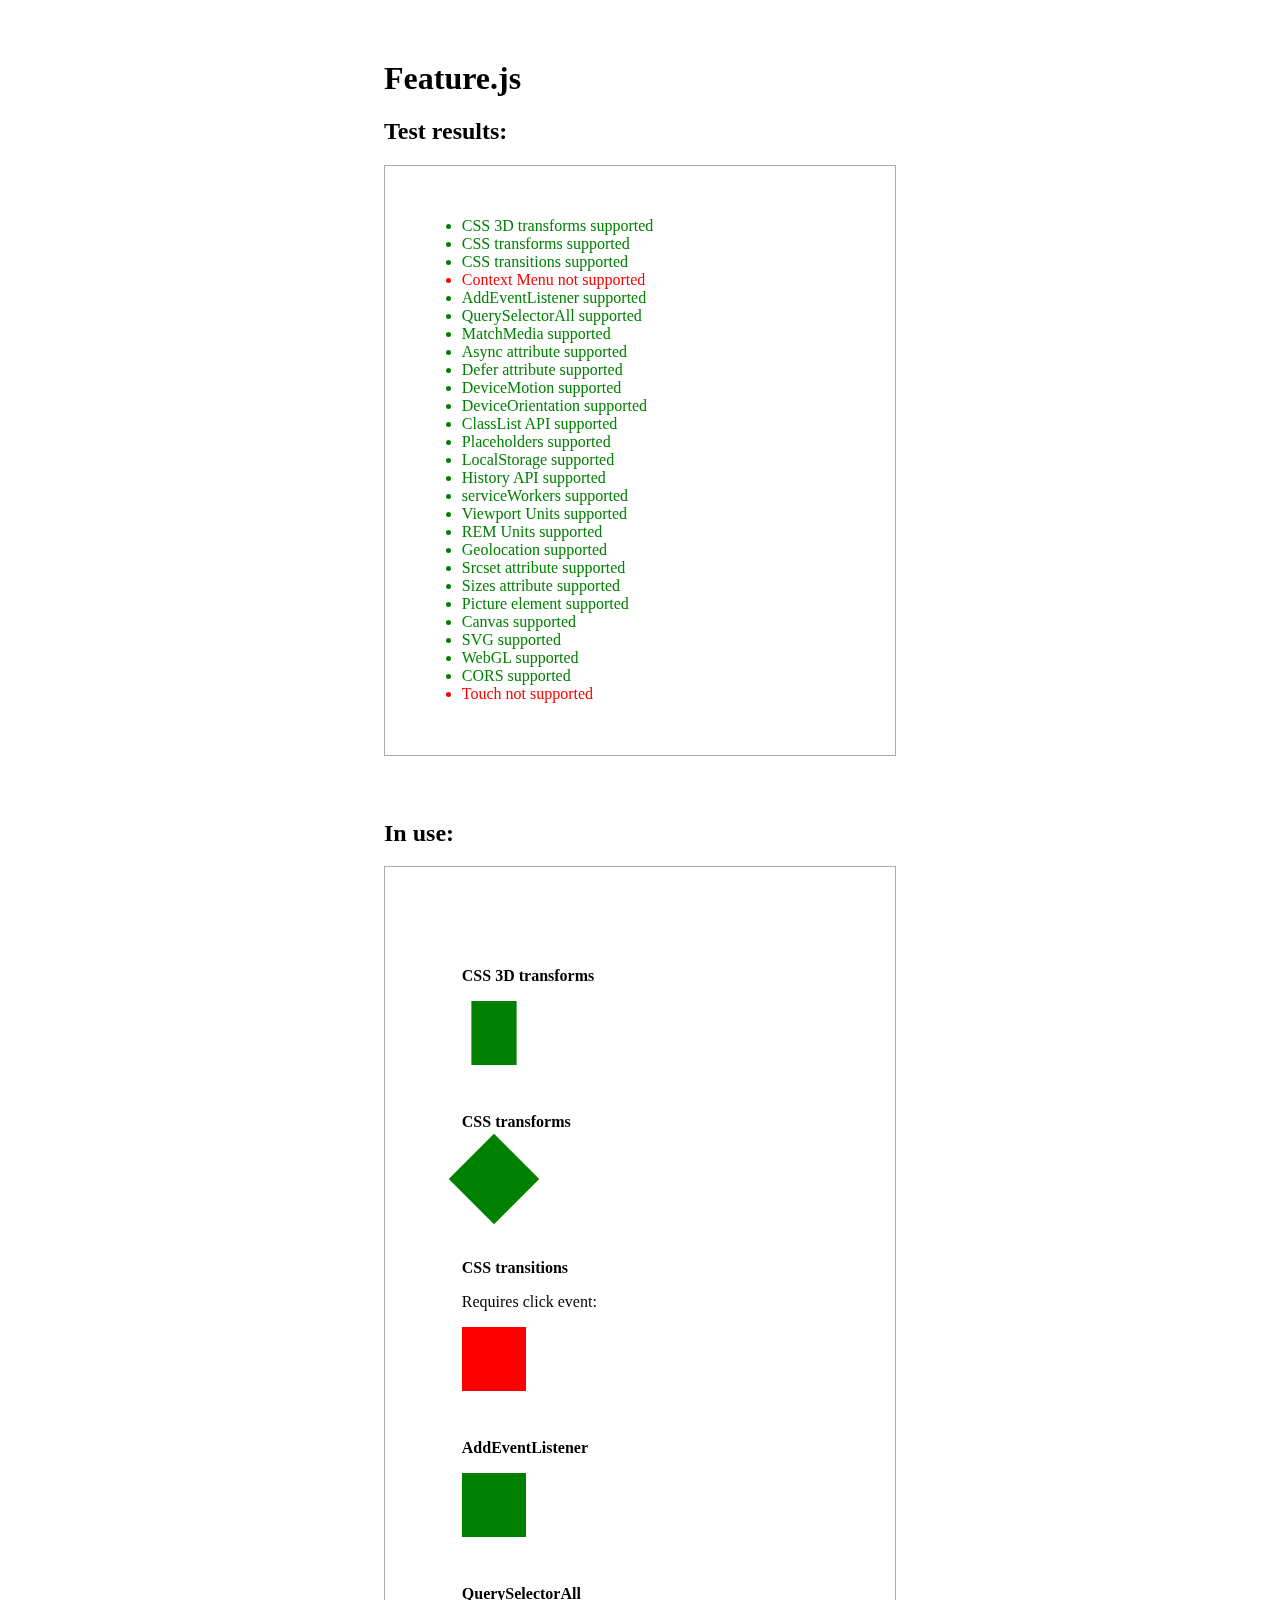
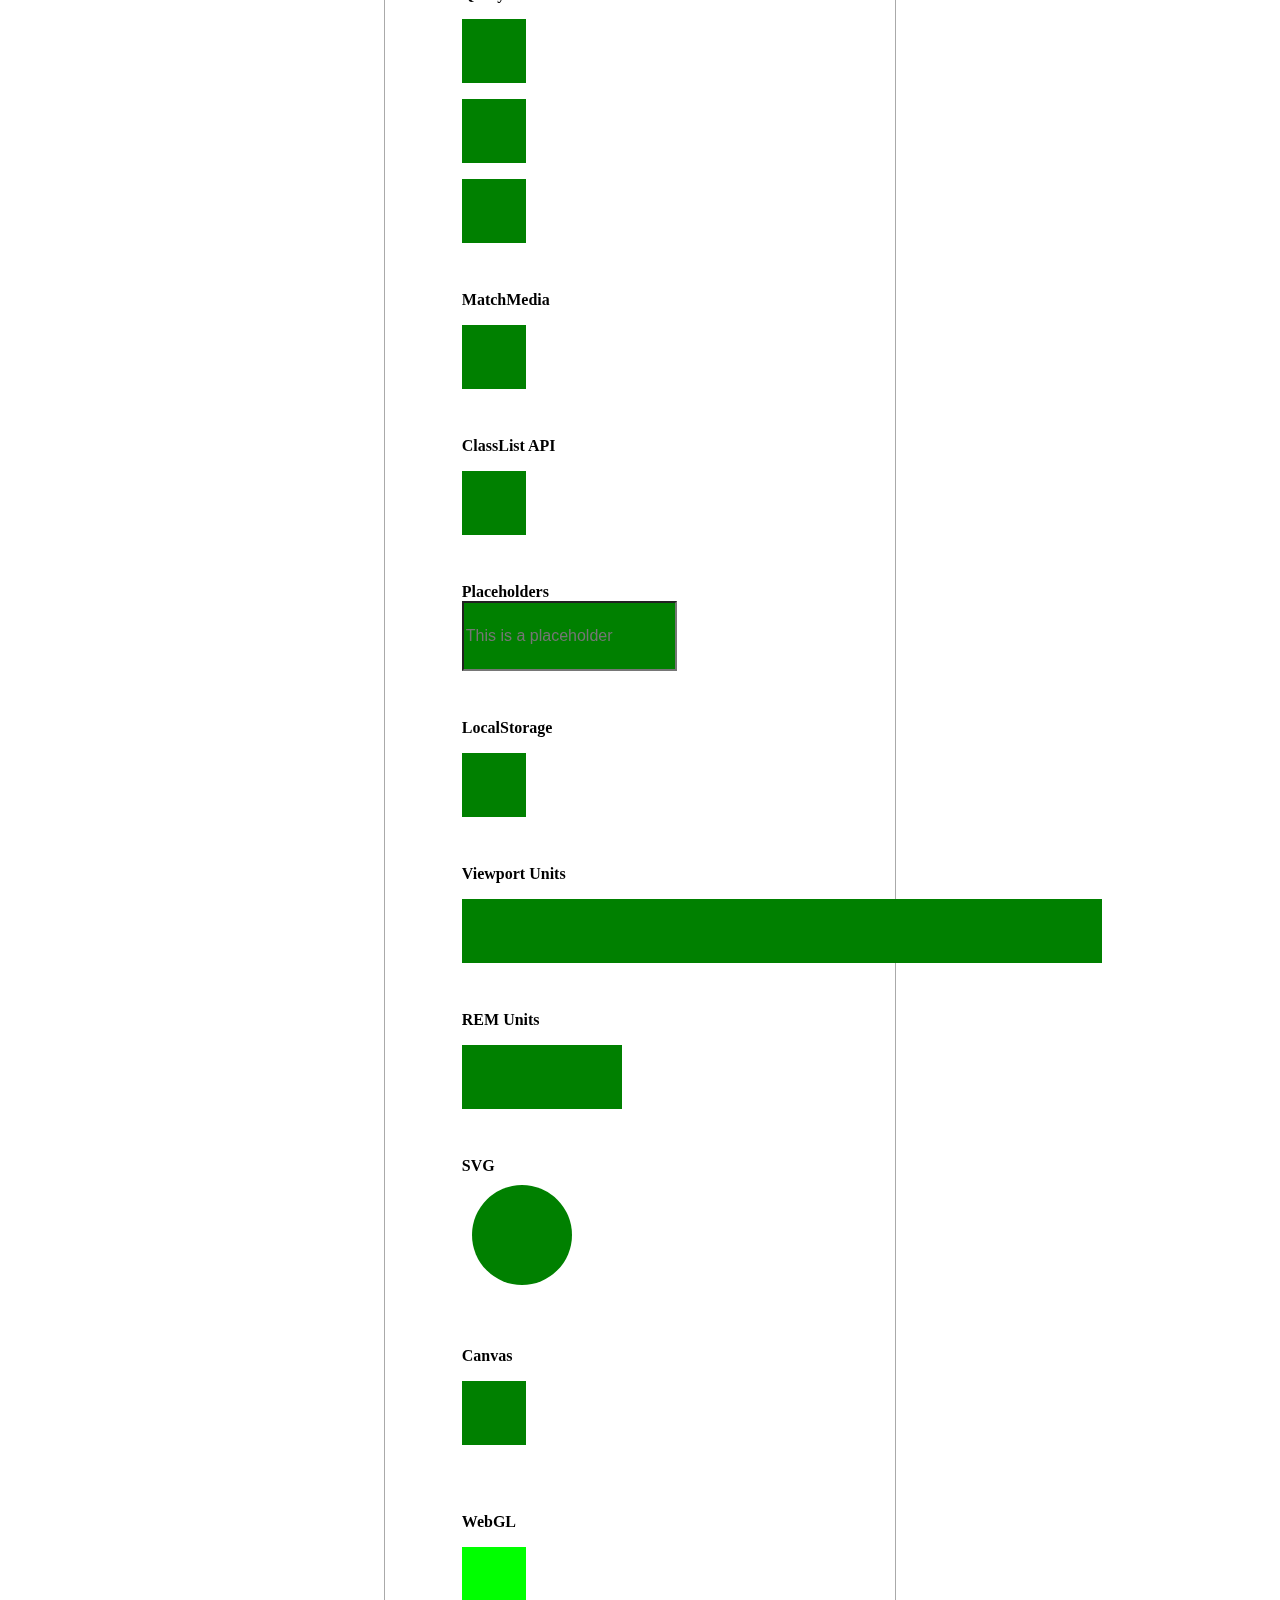
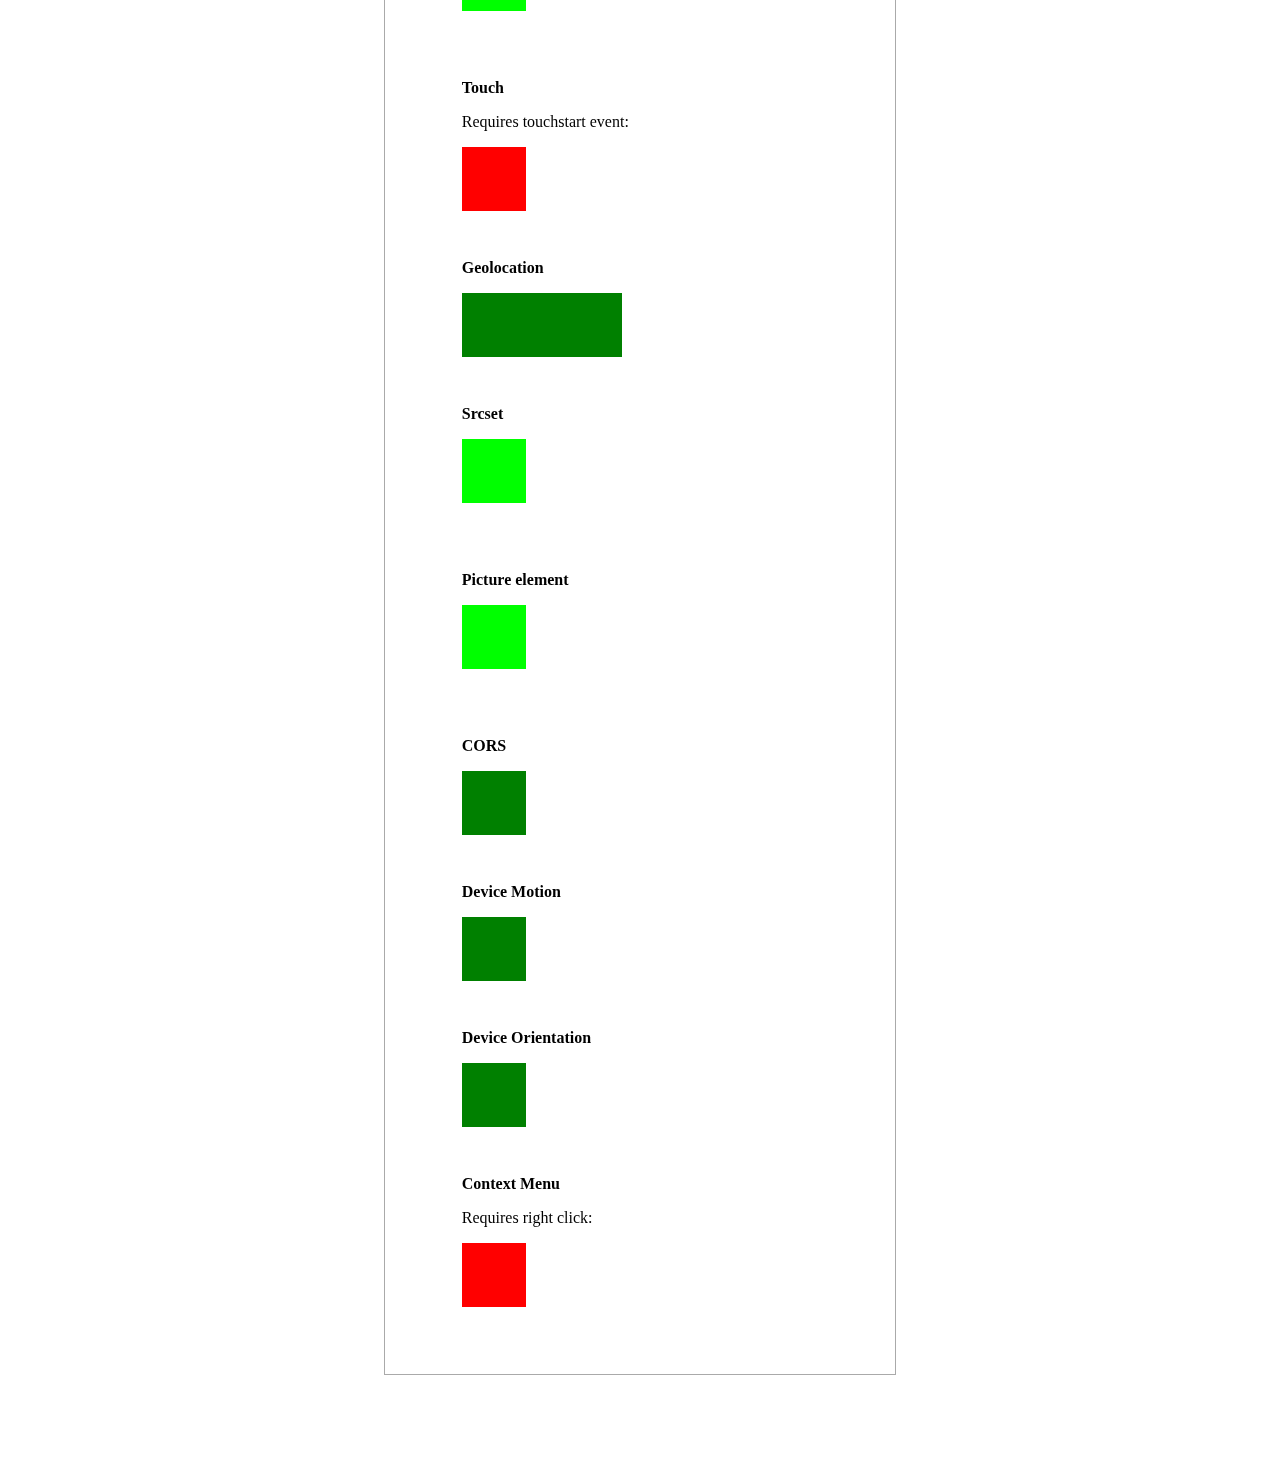
<file: js/feature.js-master/feature.js-master/tests/index.html>
<!DOCTYPE html>
<html lang="en">
  <head>
    <meta charset="utf-8">
    <meta name="viewport" content="width=device-width,initial-scale=1">
    <title>Feature.js</title>
    <style>
      body { -webkit-perspective: 500px; -moz-perspective: 500px; -ms-perspective: 500px; -o-perspective: 500px; perspective: 500px; padding: 3% 5%; margin: 0 auto; max-width: 32em; }
      .yes { color: green; }
      .no { color: red; }
      h4 { margin: 3em 0 0; }
      .test { background: red; margin: 1em 0; width: 4em; height: 4em; }
      #results, #tests { border: 1px solid #aaa; padding: 10% 15%; margin: 0 0 4em; }
      input { font-size: 16px; height: 4em; }
      .active { background: green !important; }
      picture * { margin: 1em 0; width: 4em; height: 4em; }
    </style>
    <script src="../feature.js"></script>
  </head>
  <body>
    <h1>Feature.js</h1>
    <h2>Test results:</h2>
    <ul id="results"></ul>
    <h2>In use:</h2>
    <div id="tests">

      <h4>CSS 3D transforms</h4>
      <div id="css3dtransform" class="test" style="-webkit-transform: rotateY(45deg); -moz-transform: rotateY(45deg); -ms-transform: rotateY(45deg); -o-transform: rotateY(45deg); transform: rotateY(45deg);"></div>

      <h4>CSS transforms</h4>
      <div id="csstransform" class="test" style="-webkit-transform: rotate(45deg); -moz-transform: rotate(45deg); -o-transform: rotate(45deg); -ms-transform: rotate(45deg); transform: rotate(45deg);"></div>

      <h4>CSS transitions</h4>
      <p>Requires click event:</p>
      <div class="test transition" style="-webkit-transition: all 1.5s ease; -moz-transition: all 1.5s ease; -ms-transition: all 1.5s ease; -o-transition: all 1.5s ease; transition: all 1.5s ease;"></div>

      <h4>AddEventListener</h4>
      <div class="test" id="addeventlistener"></div>

      <h4>QuerySelectorAll</h4>
      <div class="test queryselectorall"></div>
      <div class="test queryselectorall"></div>
      <div class="test queryselectorall"></div>

      <h4>MatchMedia</h4>
      <div class="test" id="matchmedia"></div>

      <h4>ClassList API</h4>
      <div class="test" id="classlist"></div>

      <h4>Placeholders</h4>
      <input type="text" id="placeholder" placeholder="This is a placeholder">

      <h4>LocalStorage</h4>
      <div class="test" id="localstorage"></div>

      <h4>Viewport Units</h4>
      <div class="test" id="viewportunits"></div>

      <h4>REM Units</h4>
      <div class="test" id="remunits"></div>

      <h4>SVG</h4>
      <img width="120" height="120" src="test.svg" alt="">

      <h4>Canvas</h4>
      <canvas class="test" width="120" height="120" id="canvas"></canvas>

      <h4>WebGL</h4>
      <canvas class="test" width="120" height="120" id="webgl"></canvas>

      <h4>Touch</h4>
      <p>Requires touchstart event:</p>
      <div class="test" id="touch"></div>

      <h4>Geolocation</h4>
      <div class="test" style="width: 10em" id="geolocation"></div>

      <h4>Srcset</h4>
      <img class="test" srcset="[data-uri]" alt="">

      <h4>Picture element</h4>
      <picture>
        <source media="(min-width: 1px)" srcset="[data-uri]">
        <img src="[data-uri]" alt="">
      </picture>

      <h4>CORS</h4>
      <div class="test" id="cors"></div>

      <h4>Device Motion</h4>
      <div class="test" id="motion"></div>

      <h4>Device Orientation</h4>
      <div class="test" id="orientation"></div>

      <h4>Context Menu</h4>
      <p>Requires right click:</p>
      <div class="test" id="context" contextmenu="mymenu"></div>
      <menu type="context" id="mymenu">
        <menuitem label="FEATURE.JS TEST MENU ITEM" onclick="window.location.reload();"></menuitem>
      </menu>


    </div>
    <script>

      // Test all the things!
      feature.testAll();

      // For Each
      function forEach(array, callback, context) {
        var length = array.length;
        var cont, i;

        for (i = 0; i < length; i++) {
          cont = callback.call(context, i, array[i]);
          if (cont === false) {
            break; // Allow early exit
          }
        }
      }

      // Fire event
      function fireEvent(el, etype) {
        if (el.dispatchEvent) {
          var evObj = document.createEvent("Events");
          evObj.initEvent(etype, true, false);
          el.dispatchEvent(evObj);
        } else if (el.fireEvent) {
          el.fireEvent("on" + etype);
        }
      }

      // Logger
      function log(support, value) {
        var results = document.getElementById("results");
        results.innerHTML += "<li class='" + (support ? "yes" : "no") + "'>" + value + " " + (support ? "" : "not") + " supported </li>";
      }

      // Feature tests
      log(feature.css3Dtransform, "CSS 3D transforms");
      log(feature.cssTransform, "CSS transforms");
      log(feature.cssTransition, "CSS transitions");
      log(feature.contextMenu, "Context Menu");
      log(feature.addEventListener, "AddEventListener");
      log(feature.querySelectorAll, "QuerySelectorAll");
      log(feature.matchMedia, "MatchMedia");
      log(feature.async, "Async attribute");
      log(feature.defer, "Defer attribute");
      log(feature.deviceMotion, "DeviceMotion");
      log(feature.deviceOrientation, "DeviceOrientation");
      log(feature.classList, "ClassList API");
      log(feature.placeholder, "Placeholders");
      log(feature.localStorage, "LocalStorage");
      log(feature.historyAPI, "History API");
      log(feature.serviceWorker, "serviceWorkers");
      log(feature.viewportUnit, "Viewport Units");
      log(feature.remUnit, "REM Units");
      log(feature.geolocation, "Geolocation");
      log(feature.srcset, "Srcset attribute");
      log(feature.sizes, "Sizes attribute");
      log(feature.pictureElement, "Picture element");
      log(feature.canvas, "Canvas");
      log(feature.svg, "SVG");
      log(feature.webGL, "WebGL");
      log(feature.cors, "CORS");
      log(feature.touch, "Touch");

      // 3D Transforms
      if (feature.css3Dtransform) {
        var needs3Dtransform = document.getElementById("css3dtransform");
        needs3Dtransform.className += " active";
      }

      // 2D Transforms
      if (feature.cssTransform) {
        var needsTransform = document.getElementById("csstransform");
        needsTransform.className += " active";
      }

      // Transitions
      try {
        var needsTransitions = document.querySelectorAll(".transition");
        forEach(needsTransitions, function(i) {
          needsTransitions[i].addEventListener("click", function(event) {
            event.preventDefault();
            this.className += " active";
          }, false);
        });
      } catch(err) {}

      // AddEventListener
      try {
        var needsListener = document.getElementById("addeventlistener");
        window.addEventListener("load", function(event) {
          event.preventDefault();
          needsListener.className += " active";
        }, false);
      } catch(err) {}

      // QuerySelectorAll
      try {
        var needsQuerySelector = document.querySelectorAll(".test.queryselectorall");
        forEach(needsQuerySelector, function(i) {
          needsQuerySelector[i].className += " active";
        });
      } catch(err) {}

      // Matchmedia
      try {
        var needsMatchMedia = document.getElementById("matchmedia");
        if (window.matchMedia("(min-width: 1px)").matches) {
          needsMatchMedia.className += " active";
        }
      } catch(err) {}

      // ClassList API
      try {
        var needsClassList = document.getElementById("classlist");
        needsClassList.classList.add("active");
      } catch(err) {}

      // LocalStorage
      try {
        var needsLocalStorage = document.getElementById("localstorage");
        var test = "active";
        localStorage.setItem(test, test);
        needsLocalStorage.className += " " + localStorage.getItem(test);
        localStorage.removeItem(test);
      } catch(err) {}

      // Viewport Units
      try {
        var needsViewportUnits = document.getElementById("viewportunits");
        needsViewportUnits.style.width = "50vw";
        if (feature.viewportUnit) {
          needsViewportUnits.className += " active";
        }
      } catch(err) {}

      // REM Units
      try {
        var needsREMUnits = document.getElementById("remunits");
        needsREMUnits.style.width = "10rem";
        if (feature.remUnit) {
          needsREMUnits.className += " active";
        }
      } catch(err) {}

      // Touch
      try {
        var needsTouch = document.getElementById("touch");
        needsTouch.addEventListener("touchstart", function() {
          this.className += " active";
        },false);
        needsTouch.addEventListener("MSPointerDown", function() {
          this.className += " active";
        },false);
        needsTouch.addEventListener("gesturestart", function() {
          this.className += " active";
        },false);
      } catch(err) {}

      // Canvas
      try {
        var needCanvas = document.getElementById("canvas");
        var ctx = needCanvas.getContext("2d");
        ctx.fillStyle = "green";
        ctx.fillRect(0,0,120,120);
      } catch(err) {}

      // WebGL
      try {
        var gl;
        function initWebGL(canvas) {
          gl = null;
          try {
            gl = canvas.getContext("webgl") || canvas.getContext("experimental-webgl");
          } catch(e) {}
          return gl;
        }
        var needsWebGL = document.getElementById("webgl");
        if (needsWebGL.getContext) {
          gl = initWebGL(needsWebGL);
          if (gl) {
            gl.clearColor(0.0, 255, 0.0, 1.0);
            gl.enable(gl.DEPTH_TEST);
            gl.depthFunc(gl.LEQUAL);
            gl.clear(gl.COLOR_BUFFER_BIT|gl.DEPTH_BUFFER_BIT);
          }
        }
      } catch(err) {}

      // Geolocation
      try {
        var needsGeolocation = document.getElementById("geolocation");
        navigator.geolocation.getCurrentPosition(function(pos) {
          needsGeolocation.innerHTML = pos.coords.latitude + " " + pos.coords.longitude;
        });
        if (feature.geolocation) {
          needsGeolocation.className += " active";
        }
      } catch(err) {}

      // Placeholder
      try {
        var needsPlaceholder = document.getElementById("placeholder");
        if ("placeholder" in document.createElement("input")) {
          needsPlaceholder.className += " active";
        }
      } catch(err) {}

      // Cors
      function createCORSRequest(method, url) {
        var xhr = new XMLHttpRequest();
        if ("withCredentials" in xhr) {
          xhr.open(method, url, true);
        } else {
          xhr = null;
        }
        return xhr;
      }
      var xhr = createCORSRequest("GET", "http://featurejs.com");
      if (xhr) {
        var needsCors = document.getElementById("cors");
        needsCors.className += " active";
      }

      // Device motion
      try {
        if ("DeviceMotionEvent" in window) {
          var needsMotion = document.getElementById("motion");
          window.addEventListener("devicemotion", function() {
            needsMotion.className += " active";
          }, false);
          fireEvent(window, "devicemotion");
        }
      } catch(err) {}

      // Device orientation
      try {
        if ("DeviceOrientationEvent" in window) {
          var needsOrientation = document.getElementById("orientation");
          window.addEventListener("deviceorientation", function() {
            needsOrientation.className += " active";
          }, false);
          fireEvent(window, "deviceorientation");
        }
      } catch(err) {}

      // Context menu
      if (feature.contextMenu) {
        var needsContextMenu = document.getElementById("context");
        needsContextMenu.className += " active";
      }

    </script>
  </body>
</html>
</file>
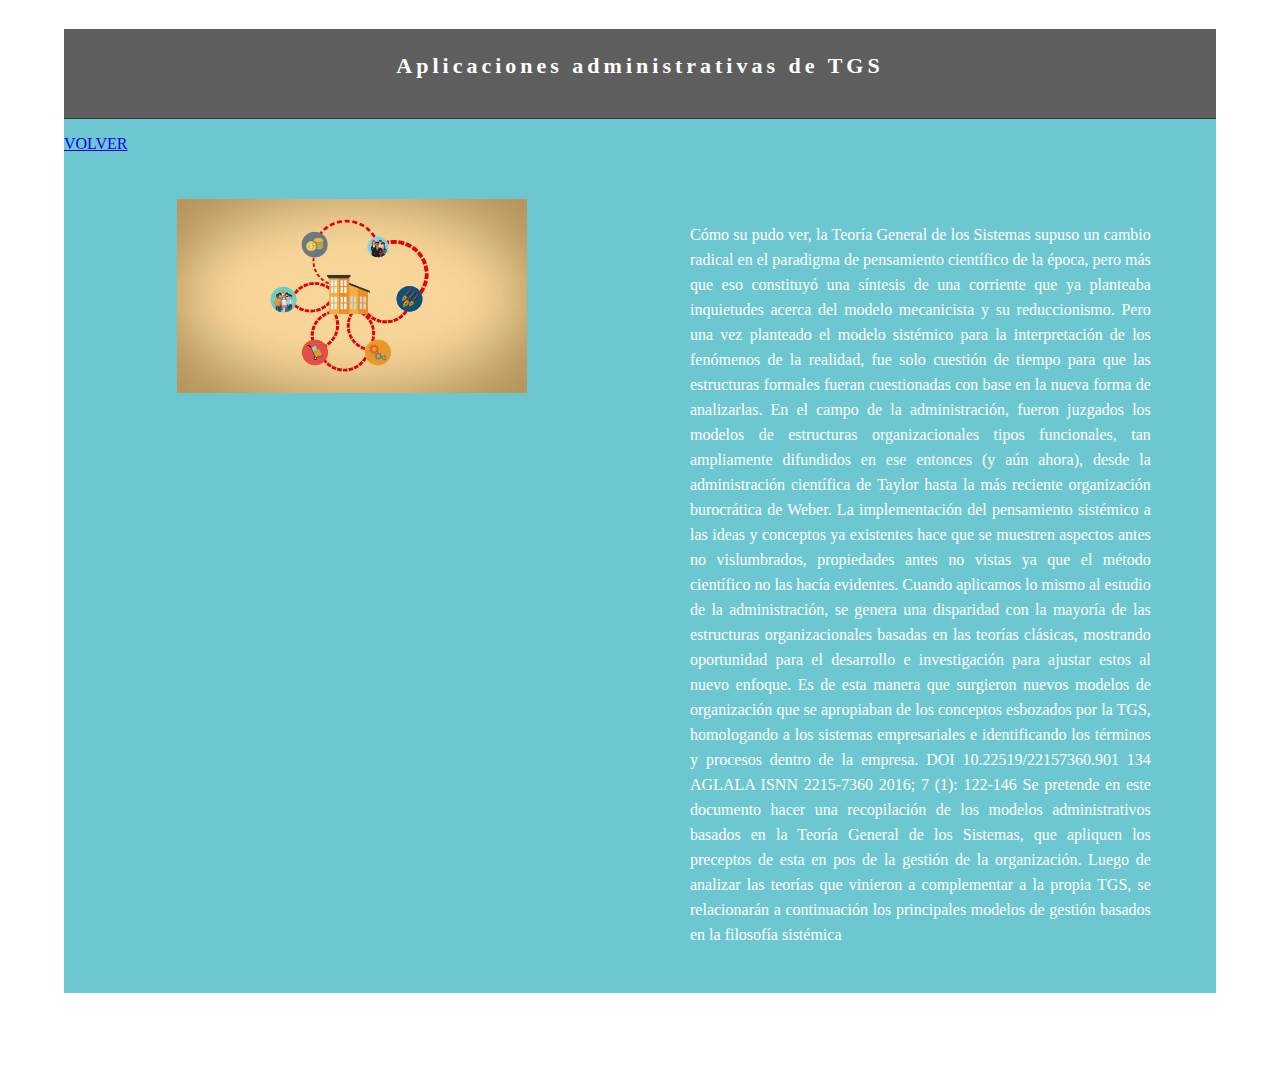
<file: aplica.html>
<!doctype html>
<html>
<head>
<meta charset="utf-8">
<meta http-equiv="X-UA-Compatible" content="IE=edge">
<meta name="viewport" content="width=device-width, initial-scale=1">
<title>Light Theme</title>
<link href="css/simpleGridTemplate.css" rel="stylesheet" type="text/css">
</head>
<body>
<!-- Main Container -->
<div class="container"> 
  <!-- Header -->
  <header class="header">
    <h4 class="logo">Aplicaciones administrativas de TGS </h4>
  </header>
  <!-- Hero Section -->
  
  <section class="intro">
    <p><a href="FINAL.html">VOLVER</a></p>
    <div class="column"> <a href="img/maxresdefault.jpg"><img src="img/maxresdefault.jpg" width="350" height="194" alt=""/></a> </div>
    <div class="column">
      <p>Cómo su pudo ver, la Teoría General de los Sistemas supuso un cambio radical en el paradigma de pensamiento científico de la época, pero más que eso constituyó una síntesis de una corriente que ya planteaba inquietudes acerca del modelo mecanicista y su reduccionismo. Pero una vez planteado el modelo sistémico para la interpretación de los fenómenos de la realidad, fue solo cuestión de tiempo para que las estructuras formales fueran cuestionadas con base en la nueva forma de analizarlas. En el campo de la administración, fueron juzgados los modelos de estructuras organizacionales tipos funcionales, tan ampliamente difundidos en ese entonces (y aún ahora), desde la administración científica de Taylor hasta la más reciente organización burocrática de Weber. La implementación del pensamiento sistémico a las ideas y conceptos ya existentes hace que se muestren aspectos antes no vislumbrados, propiedades antes no vistas ya que el método científico no las hacía evidentes. Cuando aplicamos lo mismo al estudio de la administración, se genera una disparidad con la mayoría de las estructuras organizacionales basadas en las teorías clásicas, mostrando oportunidad para el desarrollo e investigación para ajustar estos al nuevo enfoque. Es de esta manera que surgieron nuevos modelos de organización que se apropiaban de los conceptos esbozados por la TGS, homologando a los sistemas empresariales e identificando los términos y procesos dentro de la empresa. DOI 10.22519/22157360.901 134 AGLALA ISNN 2215-7360 2016; 7 (1): 122-146 Se pretende en este documento hacer una recopilación de los modelos administrativos basados en la Teoría General de los Sistemas, que apliquen los preceptos de esta en pos de la gestión de la organización. Luego de analizar las teorías que vinieron a complementar a la propia TGS, se relacionarán a continuación los principales modelos de gestión basados en la filosofía sistémica<br>
      </p>
    </div>
  </section>
  <!-- Stats Gallery Section -->
  <div class="gallery"> </div>
  <div class="gallery"> </div>
  <!-- Footer Section -->
  <!-- Copyrights Section --></div>
<!-- Main Container Ends -->
</body>
</html>
</file>
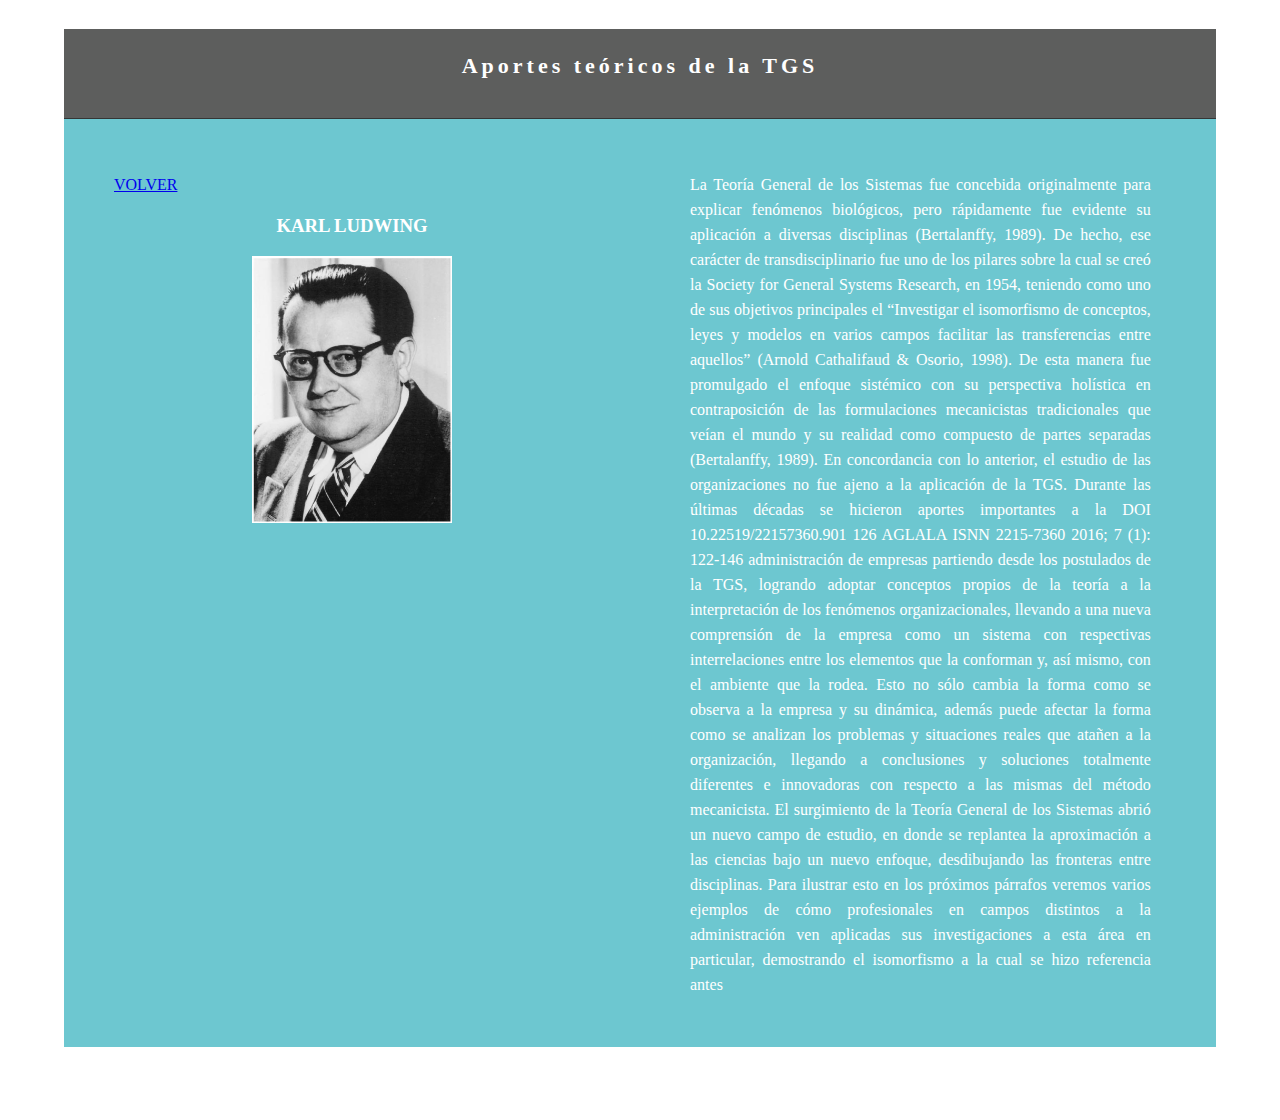
<file: APORTESF.html>
<!doctype html>
<html>
<head>
<meta charset="utf-8">
<meta http-equiv="X-UA-Compatible" content="IE=edge">
<meta name="viewport" content="width=device-width, initial-scale=1">
<title>Light Theme</title>
<link href="css/simpleGridTemplate.css" rel="stylesheet" type="text/css">
</head>
<body>
<!-- Main Container -->
<div class="container"> 
  <!-- Header -->
  <header class="header">
    <h4 class="logo">Aportes teóricos de la TGS </h4>
  </header>
  <!-- Hero Section -->
  <section class="intro">
    <div class="column">
      <p><a href="FINAL.html">VOLVER</a></p>
      <h3>KARL LUDWING</h3>
    <a href="img/aportes.jpg"><img src="img/aportes.jpg" width="200" height="267" alt=""/></a> </div>
    <div class="column">
      <p>La Teoría General de los Sistemas fue concebida originalmente para explicar fenómenos biológicos, pero rápidamente fue evidente su aplicación a diversas disciplinas (Bertalanffy, 1989). De hecho, ese carácter de transdisciplinario fue uno de los pilares sobre la cual se creó la Society for General Systems Research, en 1954, teniendo como uno de sus objetivos principales el “Investigar el isomorfismo de conceptos, leyes y modelos en varios campos facilitar las transferencias entre aquellos” (Arnold Cathalifaud &amp; Osorio, 1998). De esta manera fue promulgado el enfoque sistémico con su perspectiva holística en contraposición de las formulaciones mecanicistas tradicionales que veían el mundo y su realidad como compuesto de partes separadas (Bertalanffy, 1989). En concordancia con lo anterior, el estudio de las organizaciones no fue ajeno a la aplicación de la TGS. Durante las últimas décadas se hicieron aportes importantes a la DOI 10.22519/22157360.901 126 AGLALA ISNN 2215-7360 2016; 7 (1): 122-146 administración de empresas partiendo desde los postulados de la TGS, logrando adoptar conceptos propios de la teoría a la interpretación de los fenómenos organizacionales, llevando a una nueva comprensión de la empresa como un sistema con respectivas interrelaciones entre los elementos que la conforman y, así mismo, con el ambiente que la rodea. Esto no sólo cambia la forma como se observa a la empresa y su dinámica, además puede afectar la forma como se analizan los problemas y situaciones reales que atañen a la organización, llegando a conclusiones y soluciones totalmente diferentes e innovadoras con respecto a las mismas del método mecanicista. El surgimiento de la Teoría General de los Sistemas abrió un nuevo campo de estudio, en donde se replantea la aproximación a las ciencias bajo un nuevo enfoque, desdibujando las fronteras entre disciplinas. Para ilustrar esto en los próximos párrafos veremos varios ejemplos de cómo profesionales en campos distintos a la administración ven aplicadas sus investigaciones a esta área en particular, demostrando el isomorfismo a la cual se hizo referencia antes </p>
</div>
  </section>
  <!-- Stats Gallery Section -->
  <div class="gallery"> </div>
  <div class="gallery"> </div>
  <!-- Footer Section -->
  <!-- Copyrights Section --></div>
<!-- Main Container Ends -->
</body>
</html>
</file>
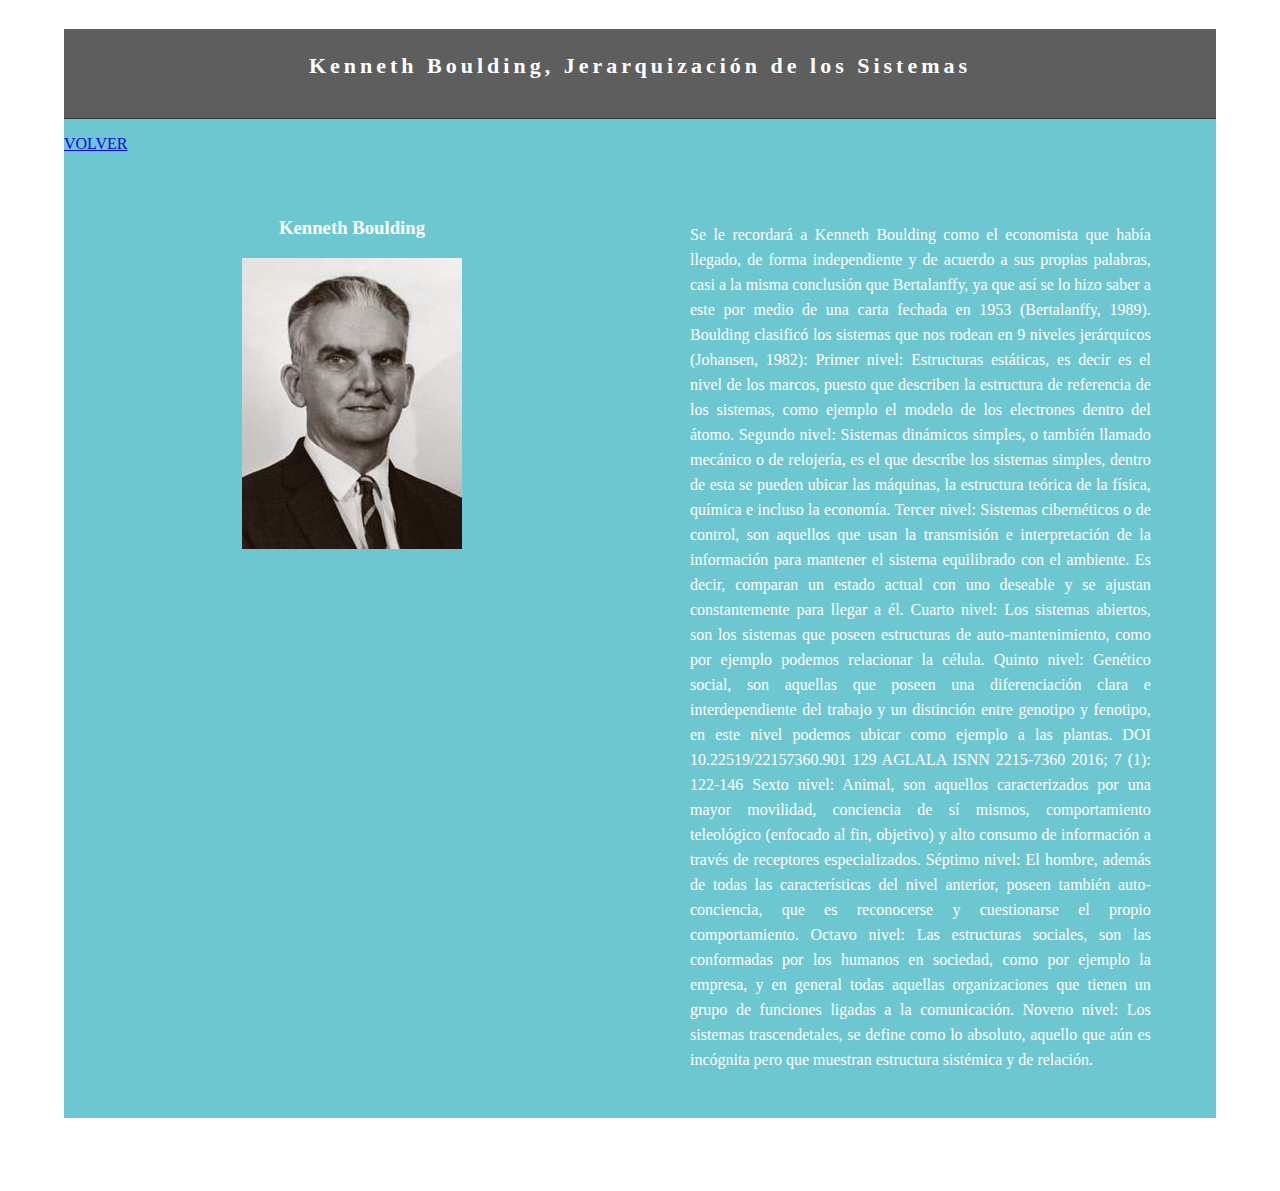
<file: jerar.html>
<!doctype html>
<html>
<head>
<meta charset="utf-8">
<meta http-equiv="X-UA-Compatible" content="IE=edge">
<meta name="viewport" content="width=device-width, initial-scale=1">
<title>Light Theme</title>
<link href="css/simpleGridTemplate.css" rel="stylesheet" type="text/css">
</head>
<body>
<!-- Main Container -->
<div class="container"> 
  <!-- Header -->
  <header class="header">
    <h4 class="logo">Kenneth Boulding, Jerarquización de los Sistemas </h4>
  </header>
  <!-- Hero Section -->
  <section class="intro">
    <p><a href="FINAL.html">VOLVER</a></p>
    <div class="column">
      <h3>Kenneth Boulding</h3>
    <a href="img/aportes.jpg"><img src="img/Kenneth_E._Boulding.jpg" width="220" height="291" alt=""/></a> </div>
    <div class="column">
      <p>Se le recordará a Kenneth Boulding como el economista que había llegado, de forma independiente y de acuerdo a sus propias palabras, casi a la misma conclusión que Bertalanffy, ya que así se lo hizo saber a este por medio de una carta fechada en 1953 (Bertalanffy, 1989). Boulding clasificó los sistemas que nos rodean en 9 niveles jerárquicos (Johansen, 1982): Primer nivel: Estructuras estáticas, es decir es el nivel de los marcos, puesto que describen la estructura de referencia de los sistemas, como ejemplo el modelo de los electrones dentro del átomo. Segundo nivel: Sistemas dinámicos simples, o también llamado mecánico o de relojería, es el que describe los sistemas simples, dentro de esta se pueden ubicar las máquinas, la estructura teórica de la física, química e incluso la economía. Tercer nivel: Sistemas cibernéticos o de control, son aquellos que usan la transmisión e interpretación de la información para mantener el sistema equilibrado con el ambiente. Es decir, comparan un estado actual con uno deseable y se ajustan constantemente para llegar a él. Cuarto nivel: Los sistemas abiertos, son los sistemas que poseen estructuras de auto-mantenimiento, como por ejemplo podemos relacionar la célula. Quinto nivel: Genético social, son aquellas que poseen una diferenciación clara e interdependiente del trabajo y un distinción entre genotipo y fenotipo, en este nivel podemos ubicar como ejemplo a las plantas. DOI 10.22519/22157360.901 129 AGLALA ISNN 2215-7360 2016; 7 (1): 122-146 Sexto nivel: Animal, son aquellos caracterizados por una mayor movilidad, conciencia de sí mismos, comportamiento teleológico (enfocado al fin, objetivo) y alto consumo de información a través de receptores especializados. Séptimo nivel: El hombre, además de todas las características del nivel anterior, poseen también auto-conciencia, que es reconocerse y cuestionarse el propio comportamiento. Octavo nivel: Las estructuras sociales, son las conformadas por los humanos en sociedad, como por ejemplo la empresa, y en general todas aquellas organizaciones que tienen un grupo de funciones ligadas a la comunicación. Noveno nivel: Los sistemas trascendetales, se define como lo absoluto, aquello que aún es incógnita pero que muestran estructura sistémica y de relación. <br>
      </p>
    </div>
  </section>
  <!-- Stats Gallery Section -->
  <div class="gallery"> </div>
  <div class="gallery"> </div>
  <!-- Footer Section -->
  <!-- Copyrights Section --></div>
<!-- Main Container Ends -->
</body>
</html>
</file>
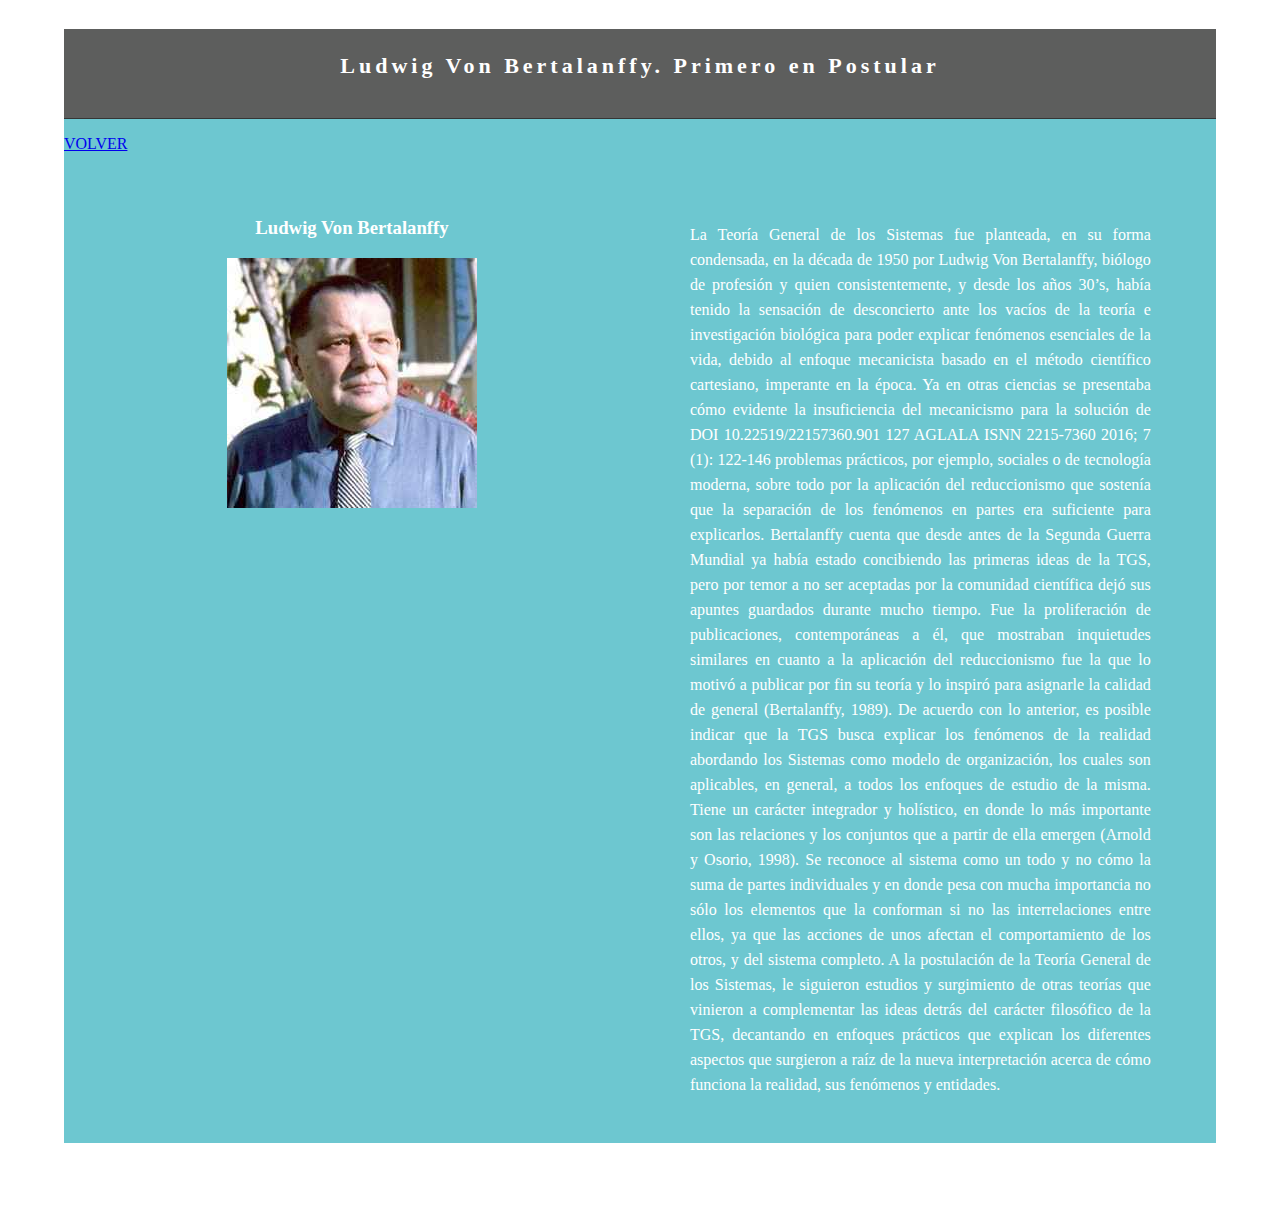
<file: primero.html>
<!doctype html>
<html>
<head>
<meta charset="utf-8">
<meta http-equiv="X-UA-Compatible" content="IE=edge">
<meta name="viewport" content="width=device-width, initial-scale=1">
<title>Light Theme</title>
<link href="css/simpleGridTemplate.css" rel="stylesheet" type="text/css">
</head>
<body>
<!-- Main Container -->
<div class="container"> 
  <!-- Header -->
  <header class="header">
    <h4 class="logo">Ludwig Von Bertalanffy. Primero en Postular </h4>
  </header>
  <!-- Hero Section -->
  <section class="intro">
    <p><a href="FINAL.html">VOLVER</a></p>
    <div class="column">
      <h3>Ludwig Von Bertalanffy</h3>
    <a href="img/aportes.jpg"><img src="img/ludwig-von-bertalanffy.jpg" width="250" height="250" alt=""/></a> </div>
    <div class="column">
      <p>La Teoría General de los Sistemas fue planteada, en su forma condensada, en la década de 1950 por Ludwig Von Bertalanffy, biólogo de profesión y quien consistentemente, y desde los años 30’s, había tenido la sensación de desconcierto ante los vacíos de la teoría e investigación biológica para poder explicar fenómenos esenciales de la vida, debido al enfoque mecanicista basado en el método científico cartesiano, imperante en la época. Ya en otras ciencias se presentaba cómo evidente la insuficiencia del mecanicismo para la solución de DOI 10.22519/22157360.901 127 AGLALA ISNN 2215-7360 2016; 7 (1): 122-146 problemas prácticos, por ejemplo, sociales o de tecnología moderna, sobre todo por la aplicación del reduccionismo que sostenía que la separación de los fenómenos en partes era suficiente para explicarlos. Bertalanffy cuenta que desde antes de la Segunda Guerra Mundial ya había estado concibiendo las primeras ideas de la TGS, pero por temor a no ser aceptadas por la comunidad científica dejó sus apuntes guardados durante mucho tiempo. Fue la proliferación de publicaciones, contemporáneas a él, que mostraban inquietudes similares en cuanto a la aplicación del reduccionismo fue la que lo motivó a publicar por fin su teoría y lo inspiró para asignarle la calidad de general (Bertalanffy, 1989). De acuerdo con lo anterior, es posible indicar que la TGS busca explicar los fenómenos de la realidad abordando los Sistemas como modelo de organización, los cuales son aplicables, en general, a todos los enfoques de estudio de la misma. Tiene un carácter integrador y holístico, en donde lo más importante son las relaciones y los conjuntos que a partir de ella emergen (Arnold y Osorio, 1998). Se reconoce al sistema como un todo y no cómo la suma de partes individuales y en donde pesa con mucha importancia no sólo los elementos que la conforman si no las interrelaciones entre ellos, ya que las acciones de unos afectan el comportamiento de los otros, y del sistema completo. A la postulación de la Teoría General de los Sistemas, le siguieron estudios y surgimiento de otras teorías que vinieron a complementar las ideas detrás del carácter filosófico de la TGS, decantando en enfoques prácticos que explican los diferentes aspectos que surgieron a raíz de la nueva interpretación acerca de cómo funciona la realidad, sus fenómenos y entidades. </p>
    </div>
  </section>
  <!-- Stats Gallery Section -->
  <div class="gallery"> </div>
  <div class="gallery"> </div>
  <!-- Footer Section -->
  <!-- Copyrights Section --></div>
<!-- Main Container Ends -->
</body>
</html>
</file>
<file: css/simpleGridTemplate.css>
@charset "UTF-8";
/* Body */
body {
	font-family: Cambria, "Hoefler Text", "Liberation Serif", Times, "Times New Roman", serif;
	background-color: #FFFFFF;
	margin: 0;
}
/* Container */
.container {
	width: 90%;
	margin-left: auto;
	margin-right: auto;
	background-color: #FFFFFF;
}
/* Header */
header {
	width: 100%;
	height: 8%;
	background-color: #5D5E5D;
	border-bottom: 1px solid #353635;
}
.logo {
	color: #fff;
	font-weight: bold;
	margin-left: auto;
	letter-spacing: 4px;
	margin-right: auto;
	text-align: center;
	padding-top: 15px;
	line-height: 2em;
	font-size: 22px;
}
.hero_header {
	color: #FFFFFF;
	text-align: center;
	margin: 0;
	letter-spacing: 4px;
}
/* About Section */
.text_column {
	width: 90%;
	text-align: left;
	font-weight: lighter;
	line-height: 25px;
	float: left;
	padding-left: 20px;
	padding-right: 20px;
	color: #A3A3A3;
}
.gallery {
	clear: both;
	display: inline-block;
	width: 100%;
	background-color: #FFFFFF;
	/* [disabled]min-width: 400px;
*/
	padding-bottom: 35px;
	padding-top: 0px;
	margin-top: -5px;
	margin-bottom: 0px;
}
.thumbnail {
	width: 23%;
	text-align: center;
	float: left;
	margin-top: 35px;
	background-color: #F8F8F8;
	padding-bottom: 20px;
	margin-left: 1%;
	margin-right: 1%;
	border-radius: 3px;
	padding-top: 20px;
	border-bottom: 4px solid #6DC7D0;
}
.gallery .thumbnail h4 {
	margin-top: 5px;
	margin-bottom: 5px;
	color: #52BAD5;
	text-align: left;
	padding-left: 20px;
	padding-right: 20px;
}
.gallery .thumbnail p {
	margin: 0;
	color: #B3B3B3;
	text-align: left;
	padding-left: 20px;
}
/* More info */
.intro {
	background-color: #FFFFFF;
	padding-bottom: 35px;
}
.column {
	width: 50%;
	text-align: center;
	padding-top: 30px;
	float: left;
}
.intro .column h3 {
	color: #FFFFFF;
	text-align: center;
}
.intro .column p {
	color: #FFFFFF;
}
.cards {
	width: 100%;
	height: auto;
	max-width: 400px;
	max-height: 200px;
	opacity: 0.8;
}
.intro .column p {
	padding-left: 30px;
	padding-right: 30px;
	text-align: justify;
	line-height: 25px;
	font-weight: lighter;
	margin-left: 20px;
	margin-right: 20px;
	width: 80%;
	margin-top: 4%;
}
.button {
	width: 200px;
	margin-top: 40px;
	margin-right: auto;
	margin-bottom: auto;
	margin-left: auto;
	padding-top: 20px;
	padding-right: 10px;
	padding-bottom: 20px;
	padding-left: 10px;
	text-align: center;
	vertical-align: middle;
	border-radius: 0px;
	text-transform: uppercase;
	font-weight: bold;
	letter-spacing: 2px;
	border: 3px solid #FFFFFF;
	color: #FFFFFF;
	transition: all 0.3s linear;
}
.button:hover {
	background-color: #6DC7D0;
	color: #FFFFFF;
	cursor: pointer;
}
.copyright {
	text-align: center;
	padding-top: 20px;
	padding-bottom: 20px;
	background-color: #717070;
	color: #FFFFFF;
	text-transform: uppercase;
	font-weight: lighter;
	letter-spacing: 2px;
	border-top-width: 2px;
}
footer {
	background-color: #B3B3B3;
	padding-top: 60px;
	padding-bottom: 60PX;
}
.intro {
	display: inline-block;
	background-color: #6DC7D0;
}
.profile {
	width: 50%;
}
.gallery .thumbnail .tag {
	color: #5D5E5D;
	padding-bottom: 4px;
	padding-top: 4px;
	text-align: left;
	padding-left: 20px;
	padding-right: 20px;
}

/* Mobile */
@media (max-width: 320px) {
.logo {
	width: 100%;
	text-align: center;
	margin-top: 13px;
	margin-right: 0px;
	margin-bottom: 0px;
	margin-left: 0px;
}
.text_column {
	width: 100%;
	text-align: justify;
	padding: 0;
}
.intro .column p {
	width: 80%;
	margin-left: 0px;
}
.text_column {
	padding-left: 20px;
}
.thumbnail {
	width: 100%;
}
.column {
	width: 100%;
	margin-top: 0px;
}
.hero_header {
	padding-left: 10px;
	padding-right: 10px;
	line-height: 22px;
	text-align: center;
}
}

/* Small Tablets */
@media (min-width: 321px)and (max-width: 767px) {
.logo {
	width: 100%;
	text-align: center;
	margin-top: 13px;
	margin-right: 0px;
	margin-bottom: 0px;
	margin-left: 0px;
}
.text_column {
	width: 100%;
	text-align: left;
	padding: 0;
}
.thumbnail {
	width: 100%;
}
.column {
	width: 100%;
	margin-top: 0px;
}
.thumbnail {
	width: 100%;
}
.text_column {
	padding-left: 20px;
	padding-right: 20px;
	width: 90%;
}
.column {
	width: 100%;
	margin-left: 0px;
	margin-right: 0px;
}
.profile {
	width: 100%;
}
.intro .column p {
	width: 90%;
	text-align: center;
	padding-left: 0px;
}
}

/* Small Desktops */
@media (min-width: 768px) and (max-width: 1096px) {
.text_column {
	width: 100%;
}
.thumbnail {
	width: 48%;
}
.text_column {
	width: 90%;
	margin: 0;
	padding: 20px;
}
.intro .column p {
	width: 80%;
}
}
</file>
